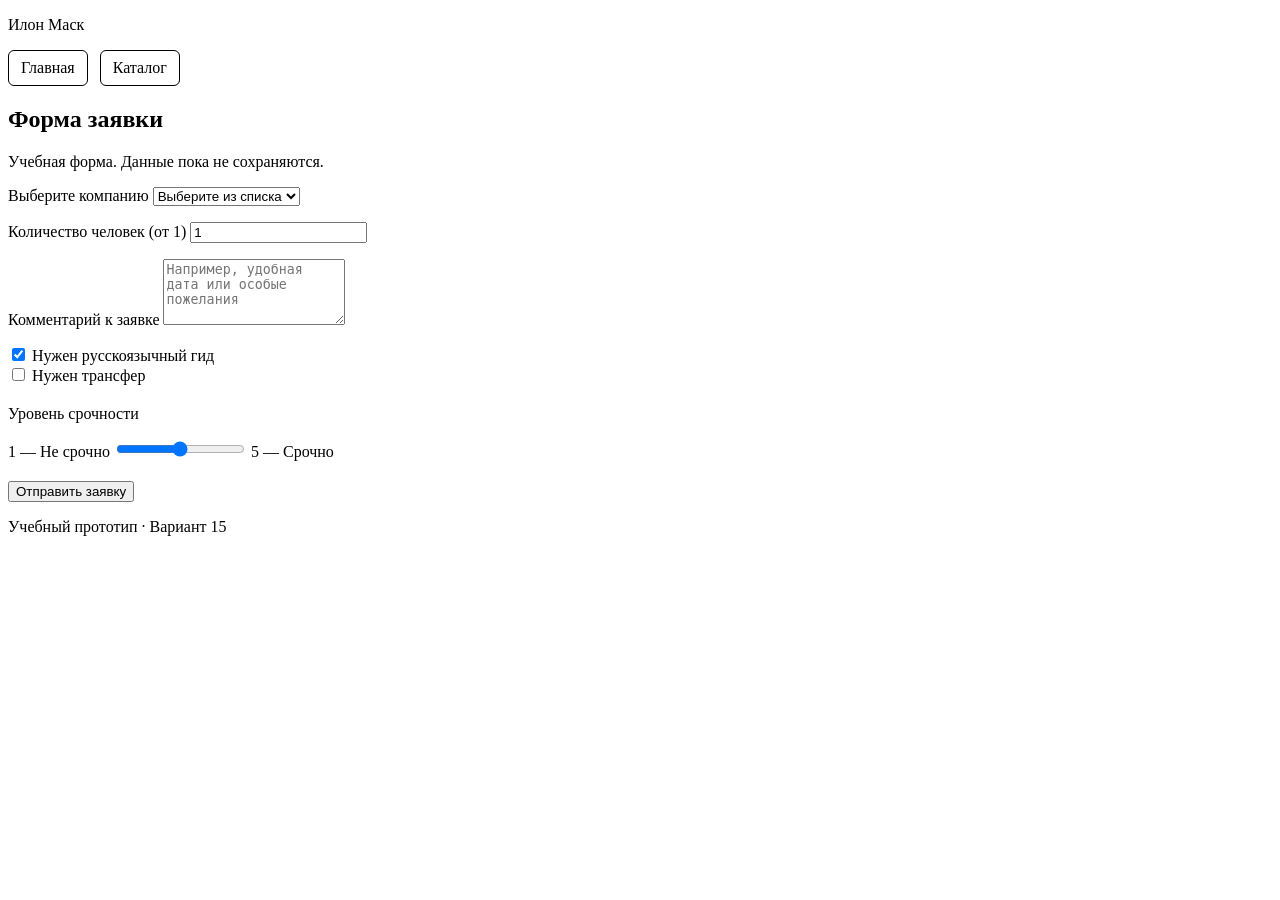
<file: form.html>
<!doctype html>
<html lang="ru">
<head>
    <meta charset="utf-8">
    <meta name="viewport" content="width=device-width, initial-scale=1">
    <title>Форма — Илон Маск · Википедия</title>
    <link rel="stylesheet" href="style.css">
</head>
<body>
    <header>
        <p>Илон Маск</p>
    </header>

    <main class="page">
        <nav>
            <a href="index1.html">Главная</a>
            <a href="catalog1.html">Каталог</a>
        </nav>

        <h2>Форма заявки</h2>
        <p>Учебная форма. Данные пока не сохраняются.</p>

        <form method="get" class="request-form">
            <p class="form-field">
                <label for="company">Выберите компанию</label>
                <select id="company" name="company" required>
                    <option value="">Выберите из списка</option>
                    <option value="spacex">SpaceX</option>
                    <option value="tesla">Tesla</option>
                    <option value="neuralink">Neuralink</option>
                </select>
            </p>
            <p class="form-field">
                <label for="quantity">Количество человек (от 1)</label>
                <input id="quantity" name="quantity" type="number" min="1" step="1" value="1" required>
            </p>

            <p class="form-field">
                <label for="notes">Комментарий к заявке</label>
                <textarea id="notes" name="notes" rows="4" placeholder="Например, удобная дата или особые пожелания"></textarea>
            </p>

            <div class="checkbox-group">
                <input id="extra1" name="extra1" type="checkbox" value="yes" checked>
                <label for="extra1">Нужен русскоязычный гид</label>
            </div>
            <div class="checkbox-group">
                <input id="extra2" name="extra2" type="checkbox" value="yes">
                <label for="extra2">Нужен трансфер</label>
            </div>

            <p class="form-field" style="margin-top: 20px;">
                <label for="level">Уровень срочности</label>
                <div class="range-container">
                    <span class="range-text">1 — Не срочно</span>
                    <input id="level" name="level" type="range" min="1" max="5" step="1" value="3">
                    <span class="range-text">5 — Срочно</span>
                </div>
            </p>

            <p style="margin-top: 20px;">
                <button type="submit">Отправить заявку</button>
            </p>

            <!-- Место для вывода результата -->
            <p id="result" role="status" aria-live="polite" style="font-weight: bold; color: #96384C; margin-top: 15px;"></p>
        </form>

        <p class="page-footer">Учебный прототип · Вариант 15</p>
    </main>

    <!-- Подключение скрипта -->
    <script src="form.js" defer></script>
</body>
</html>
</file>
<file: style.css>
/* ===== Изображения: адаптивность ===== */
img {
  max-width: 100%;
  height: auto;
}

/* ===== Горизонтальное меню ===== */
nav {
  display: flex;
  flex-wrap: wrap;
  gap: 12px;
  margin-bottom: 20px;
}

nav a {
  display: block;
  padding: 8px 12px;
  color: inherit;
  border: 1px solid currentColor;
  border-radius: 6px;
  text-decoration: none;
}

nav a:hover,
nav a:focus-visible {
  text-decoration: underline;
}
</file>
